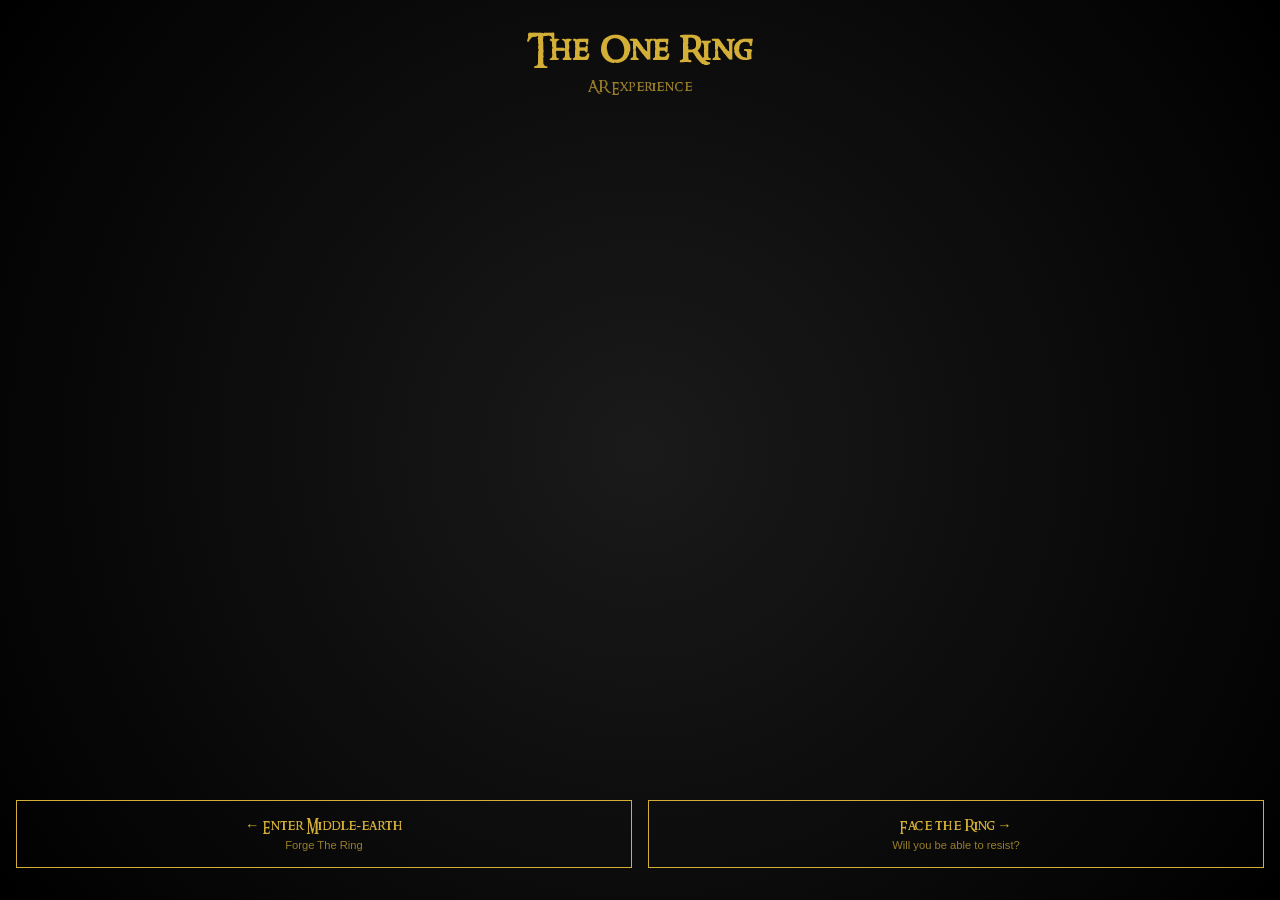
<file: index.html>
<!doctype html>
<html lang="en">
  <head>
    <meta charset="UTF-8" />
    <meta name="viewport" content="width=device-width, initial-scale=1.0" />
    <title>The One Ring – Corruption System</title>
    <link rel="icon" href="assets/favicon.ico" type="image/x-icon" />
    <script src="https://aframe.io/releases/1.4.2/aframe.min.js"></script>
    <link rel="stylesheet" href="css/main.css" />
  </head>
  <body>
    <header class="logo-container">
      <h1 class="logo-text">The One Ring</h1>
      <p class="subtitle">AR Experience</p>
    </header>

    <section class="ring-preview">
      <a-scene
        embedded
        renderer="alpha: true"
        vr-mode-ui="enabled: false"
        device-orientation-permission-ui="enabled: false"
      >
        <a-assets>
          <a-asset-item
            id="ringModel"
            src="assets/models/ring_base.glb"
          ></a-asset-item>
        </a-assets>

        <a-entity
          gltf-model="#ringModel"
          position="0 -1 -3"
          rotation="0 0 0"
          scale="0.5 0.5 0.5"
          animation="property: rotation; to: 0 360 0; loop: true; dur: 8000; easing: linear"
        ></a-entity>

        <a-light type="ambient" intensity="100"></a-light>
        <a-light type="directional" position="1 2 1" intensity="50"></a-light>
        <a-light type="directional" position="-1 1 1" intensity="50"></a-light>
        <a-light type="directional" position="-4 -2 1" intensity="50"></a-light>

        <a-camera
          position="0 0 0"
          look-controls="enabled: false"
          wasd-controls="enabled: false"
        ></a-camera>
      </a-scene>
    </section>

    <nav class="nav-container">
      <a href="image.html" class="nav-button left">
        ← Enter Middle-earth
        <span class="nav-button-subtitle">Forge The Ring</span>
      </a>

      <a href="face.html" class="nav-button right">
        Face the Ring →
        <span class="nav-button-subtitle">Will you be able to resist?</span>
      </a>
    </nav>
  </body>
</html>
</file>
<file: css/main.css>
@font-face {
  font-family: "Ringbearer";
  src: url("../assets/fonts/ringbearer.ttf") format("truetype");
}

* {
  margin: 0;
  padding: 0;
  box-sizing: border-box;
}

body {
  font-family: "Ringbearer", serif;
  background: radial-gradient(circle at center, #1a1a1a 0%, #000 100%);
  color: #d4af37;
  text-align: center;
  min-height: 100vh;
  min-height: 100dvh;
  display: flex;
  flex-direction: column;
  justify-content: space-between;
}

.logo-container {
  padding: 2rem 1rem 1rem 1rem;
  z-index: 10;
}

.logo-text {
  font-size: 2rem;
  letter-spacing: 2px;
}

.logo-stack {
  display: flex;
  flex-direction: column;
  align-items: center;
  width: 100%;
}

.logo-stack .logo-text {
  margin: 0;
}

.logo-title-row {
  position: relative;
  width: 100%;
  min-height: 2.2rem;
  display: flex;
  align-items: center;
  justify-content: center;
}

.logo-link {
  color: inherit;
  text-decoration: none;
}

.logo-link:hover {
  text-decoration: underline;
  text-underline-offset: 0.2rem;
}

.subtitle {
  font-size: 0.9rem;
  opacity: 0.7;
  margin-top: 0.5rem;
}

.ring-preview {
  flex: 1;
  display: flex;
  justify-content: center;
  align-items: center;
  padding: 0 1rem;
}

a-scene {
  width: min(92vw, 40rem);
  aspect-ratio: 1 / 1;
  height: auto;
}

.nav-container {
  padding: 2rem 1rem;
  padding-bottom: calc(2rem + env(safe-area-inset-bottom, 0px));
  display: flex;
  justify-content: space-between;
  gap: 1rem;
  z-index: 10;
}

.nav-button {
  flex: 1;
  padding: 1rem;
  border: 1px solid #d4af37;
  background: transparent;
  color: #d4af37;
  text-decoration: none;
  font-size: 0.9rem;
  transition: all 0.3s ease;
  display: flex;
  flex-direction: column;
  gap: 0.3rem;
  font-family: "Ringbearer", serif;
  cursor: pointer;
}

.nav-button .nav-button-subtitle {
  font-size: 0.7rem;
  opacity: 0.7;
  font-family: sans-serif;
}

.nav-button:hover {
  background-color: #d4af37;
  color: #000;
}

.nav-breadcrumb {
  display: inline-block;
  margin: 0;
  color: rgba(212, 175, 55, 0.78);
  text-decoration: none;
  font-size: 0.75rem;
  letter-spacing: 0.04em;
}

.nav-breadcrumb-top {
  position: absolute;
  left: 0;
  top: 50%;
  transform: translateY(-50%);
}

.nav-breadcrumb:hover {
  color: #d4af37;
  text-decoration: underline;
}

.nav-container-single {
  padding-top: 0.6rem;
}

.nav-container-single .nav-button {
  width: 100%;
  flex: none;
}

.forge-button:disabled {
  opacity: 0.6;
  cursor: not-allowed;
}

.forge-status-button {
  width: 100%;
  flex: none;
  justify-content: center;
  border: none;
  cursor: default;
}

.forge-status-button:hover {
  background: transparent;
  color: #d4af37;
}

#forge-status-text {
  font-size: 0.9rem;
  margin-bottom: 0.35rem;
}

.forge-progress {
  width: 100%;
  height: 0.45rem;
  border: 1px solid #d4af37;
  background: rgba(212, 175, 55, 0.12);
}

.forge-progress-fill {
  height: 100%;
  width: 0%;
  background: linear-gradient(90deg, #a07f2e 0%, #d4af37 100%);
  transition: width 0.08s linear;
}

.ar-page {
  display: flex;
  flex-direction: column;
  min-height: 100vh;
  min-height: 100dvh;
}

.ar-wrapper {
  flex: 1;
  position: relative;
  overflow: hidden;
}

.ar-floating-header {
  position: absolute;
  top: 0;
  left: 0;
  right: 0;
  z-index: 20;
  display: flex;
  justify-content: space-between;
  gap: 0.75rem;
  padding: calc(0.75rem + env(safe-area-inset-top, 0px)) 0.75rem 0.75rem;
  pointer-events: none;
}

.ar-floating-button {
  pointer-events: auto;
  flex: none;
  width: auto;
  min-width: 8rem;
  padding: 0.55rem 0.8rem;
  background: rgba(0, 0, 0, 0.35);
  backdrop-filter: blur(2px);
  flex-direction: row;
  justify-content: center;
  align-items: center;
  gap: 0;
  font-size: 0.8rem;
}

.ar-wrapper a-scene {
  position: absolute;
  inset: 0;
  width: 100%;
  height: 100%;
}

.ar-wrapper .a-canvas,
.ar-wrapper canvas {
  cursor: default !important;
}

@media (max-width: 600px) {
  .logo-text {
    font-size: 1.6rem;
  }

  a-scene {
    width: min(94vw, 420px);
  }

  .nav-container {
    flex-direction: column;
  }
}
</file>
